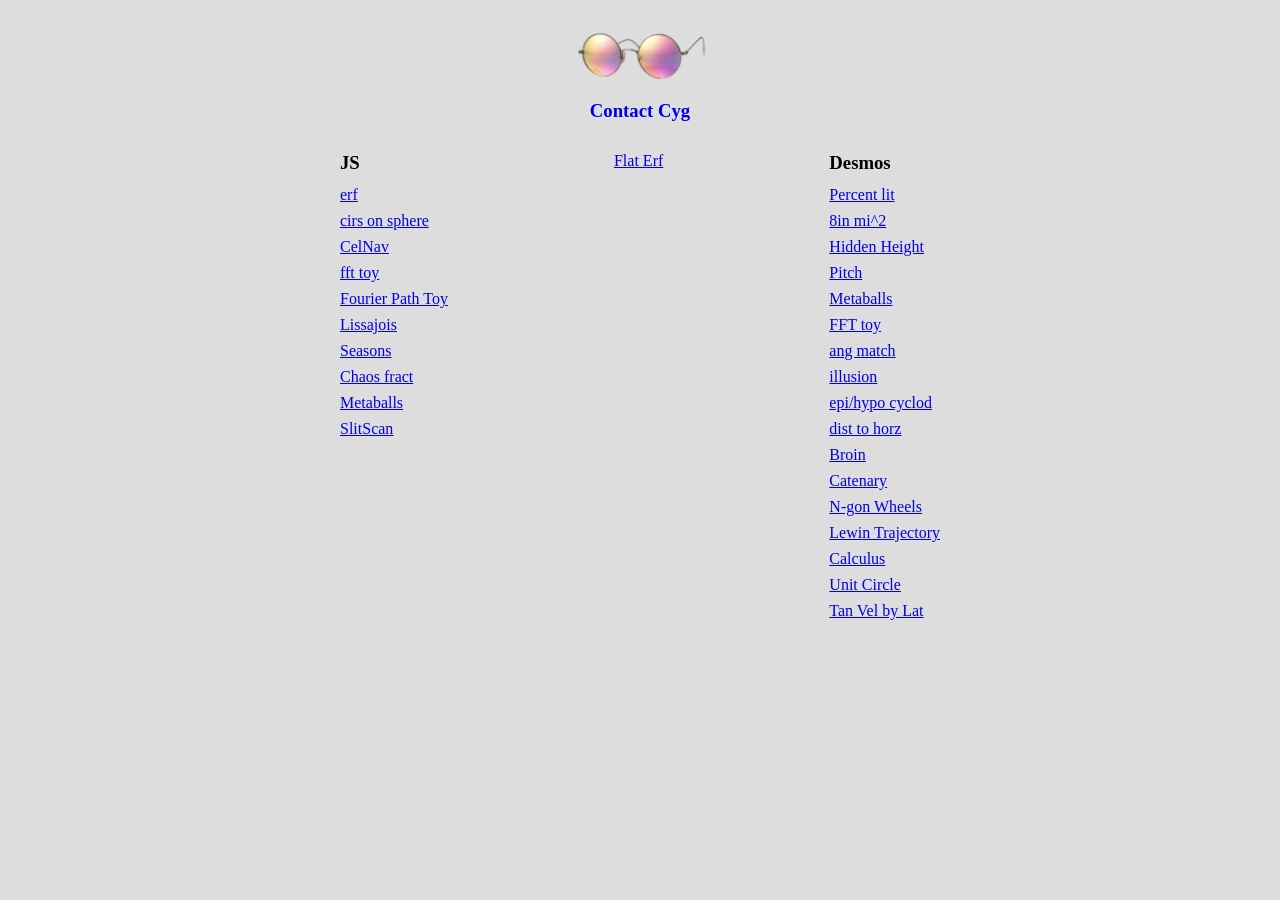
<file: index.html>
<!DOCTYPE html>
<html>
<head>

	<link rel="shortcut icon" href="favicon.ico" type="image/x-icon">
	<center><img align=center src="shades2.png" style="width: 12%; height: auto;" alt="Shades" title="Lennon"<center/>
	<h3>
	<center><a href="mailto:realcygnus@gmail.com" style="text-decoration: none;">Contact Cyg</a><center/>
	</h3>

<br>

	  <style>
    /* Keeps both columns in a single row pushed to opposite sides */
    .column-container {
      display: flex;
      justify-content: space-between;
      width: 100%;
      max-width: 600px;
      margin: 0 auto;
    }

    /* Resets lists: removes bullets and default browser spacing */
    ul {
      list-style-type: none;
      padding: 0;
      margin: 0;
    }

    /* Spacing between individual folder links */
    li {
      margin-bottom: 8px;
    }

    /* Left Column Layout */
    .left-col {
      text-align: left;
    }

		/* Center Column Layout */
		.center-col {
			text-align: center;
		}

    /* Right Column Layout */
    .right-col {
      text-align: left;
    }

    /* Clean spacing for headings */
    h3 {
      margin-bottom: 12px;
      margin-top: 0;
    }
  </style>
</head>

<body style="background-color: #dddddd;">

  <div class="column-container">

    <!-- Left Column Group -->
    <div class="left-col">
      <h3>JS</h3>
      <ul>
  <li><a href="/3derf/">erf</a></li>
  <li><a href="/cirsonsphere/">cirs on sphere</a></li>
	<li><a href="/celnav2/">CelNav</a></li>
  <li><a href="/ffttoy/">fft toy</a></li>
	<li><a href="/fourierpath/">Fourier Path Toy</a></li>
  <li><a href="/lissajous/">Lissajois</a></li>
	<li><a href="/seasons/">Seasons</a></li>
	<li><a href="/fract/">Chaos fract</a></li>
	<li><a href="/mb/">Metaballs</a></li>
	<li><a href="/slitscan/">SlitScan</a></li>
      </ul>
    </div>

		<div class="center-col">
			<a href="/fe.html">Flat Erf</a>
			<!--<img align=center src="coynbg.png" alt="Super Genius!" title="Super Genius!">-->
		</div>

    <!-- Right Column Group -->
    <div class="right-col">
      <h3>Desmos</h3>
      <ul>
  <li><a href="https://www.desmos.com/calculator/eb16ae7786/">Percent lit</a></li>
  <li><a href="https://www.desmos.com/calculator/q8ztkrx8w6/">8in mi^2</a></li>
	<li><a href="https://www.desmos.com/calculator/dxcsvjqh3q/">Hidden Height</a></li>
	<li><a href="https://www.desmos.com/calculator/6lunofvppx/">Pitch</a></li>
	<li><a href="https://www.desmos.com/calculator/c4rnrzcsin/">Metaballs</a></li>
	<li><a href="https://www.desmos.com/calculator/zw3i7npnkn/">FFT toy</a></li>
	<li><a href="https://www.desmos.com/calculator/ebe20fcf97/">ang match</a></li>
	<li><a href="https://www.desmos.com/calculator/5fcbd1f1f8/">illusion</a></li>
	<li><a href="https://www.desmos.com/calculator/5a88a9127e/">epi/hypo cyclod</a></li>
	<li><a href="https://www.desmos.com/calculator/pelnujuu9j/">dist to horz</a></li>
	<li><a href="https://www.desmos.com/calculator/d484160803/">Broin</a></li>
	<li><a href="https://www.desmos.com/calculator/a80d9ae696/">Catenary</a></li>
	<li><a href="https://www.desmos.com/calculator/6597d4124e/">N-gon Wheels</a></li>
	<li><a href="https://www.desmos.com/calculator/9701aaca85/">Lewin Trajectory</a></li>
	<li><a href="https://www.desmos.com/calculator/924267947a/">Calculus</a></li>
	<li><a href="https://www.desmos.com/calculator/33c5dc28fb/">Unit Circle</a></li>
	<li><a href="https://www.desmos.com/3d/mkn6ahwuuk">Tan Vel by Lat</a></li>
      </ul>
    </div>
</body>
</html>
</file>
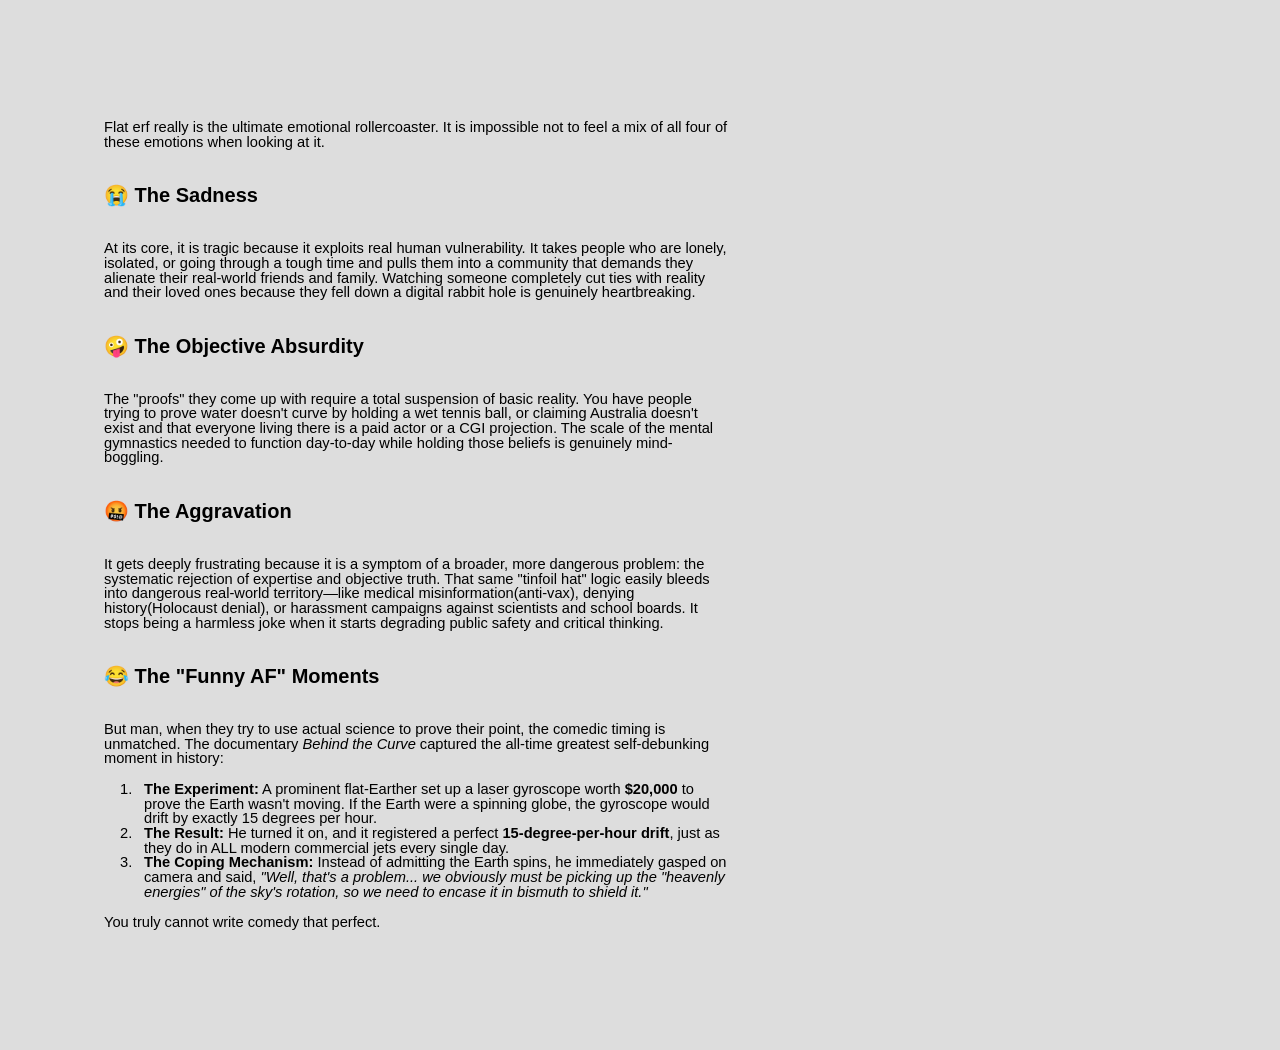
<file: fe.html>
<html><head><meta content="text/html; charset=UTF-8" http-equiv="content-type"><style type="text/css">.lst-kix_list_1-3>li:before{content:"\0025a0   "}.lst-kix_list_1-4>li:before{content:"\0025a0   "}ol.lst-kix_list_1-0.start{counter-reset:lst-ctn-kix_list_1-0 0}.lst-kix_list_1-0>li{counter-increment:lst-ctn-kix_list_1-0}ol.lst-kix_list_1-0{list-style-type:none}.lst-kix_list_1-7>li:before{content:"\0025a0   "}.lst-kix_list_1-5>li:before{content:"\0025a0   "}.lst-kix_list_1-6>li:before{content:"\0025a0   "}li.li-bullet-0:before{margin-left:-18pt;white-space:nowrap;display:inline-block;min-width:18pt}ul.lst-kix_list_1-3{list-style-type:none}.lst-kix_list_1-0>li:before{content:"" counter(lst-ctn-kix_list_1-0,decimal) ". "}ul.lst-kix_list_1-4{list-style-type:none}.lst-kix_list_1-8>li:before{content:"\0025a0   "}ul.lst-kix_list_1-1{list-style-type:none}ul.lst-kix_list_1-2{list-style-type:none}ul.lst-kix_list_1-7{list-style-type:none}.lst-kix_list_1-1>li:before{content:"\0025cb   "}.lst-kix_list_1-2>li:before{content:"\0025a0   "}ul.lst-kix_list_1-8{list-style-type:none}ul.lst-kix_list_1-5{list-style-type:none}ul.lst-kix_list_1-6{list-style-type:none}ol{margin:0;padding:0}table td,table th{padding:0}.c3{color:#000000;font-weight:400;text-decoration:none;vertical-align:baseline;font-size:11pt;font-family:"Arial";font-style:normal}.c4{color:#000000;font-weight:400;text-decoration:none;vertical-align:baseline;font-size:11pt;font-family:"Arial";font-style:italic}.c0{color:#000000;font-weight:700;text-decoration:none;vertical-align:baseline;font-size:15pt;font-family:"Arial";font-style:normal}.c8{margin-left:30pt;padding-top:0pt;padding-bottom:0pt;line-height:1.0;padding-left:0pt;text-align:left}.c1{padding-top:0pt;padding-bottom:12pt;line-height:1.0;text-align:left}.c6{padding-top:12pt;padding-bottom:12pt;line-height:1.0;text-align:left}.c7{background-color:#ffffff;max-width:468pt;padding:72pt 72pt 72pt 72pt}.c5{padding:0;margin:0}.c9{font-style:italic}.c2{font-weight:700}.title{padding-top:24pt;color:#000000;font-weight:700;font-size:36pt;padding-bottom:6pt;font-family:"Arial";line-height:1.0;page-break-after:avoid;text-align:left}.subtitle{padding-top:18pt;color:#666666;font-size:24pt;padding-bottom:4pt;font-family:"Georgia";line-height:1.0;page-break-after:avoid;font-style:italic;text-align:left}li{color:#000000;font-size:11pt;font-family:"Arial"}p{margin:0;color:#000000;font-size:11pt;font-family:"Arial"}h1{padding-top:12pt;color:#000000;font-weight:700;font-size:24pt;padding-bottom:12pt;font-family:"Arial";line-height:1.0;text-align:left}h2{padding-top:11.2pt;color:#000000;font-weight:700;font-size:18pt;padding-bottom:11.2pt;font-family:"Arial";line-height:1.0;text-align:left}h3{padding-top:12pt;color:#000000;font-weight:700;font-size:14pt;padding-bottom:12pt;font-family:"Arial";line-height:1.0;text-align:left}h4{padding-top:12.8pt;color:#000000;font-weight:700;font-size:12pt;padding-bottom:12.8pt;font-family:"Arial";line-height:1.0;text-align:left}h5{padding-top:12.8pt;color:#000000;font-weight:700;font-size:9pt;padding-bottom:12.8pt;font-family:"Arial";line-height:1.0;text-align:left}h6{padding-top:18pt;color:#000000;font-weight:700;font-size:8pt;padding-bottom:18pt;font-family:"Arial";line-height:1.0;text-align:left}</style></head><body style="background-color: #dddddd" class="c7 doc-content"><p class="c6"><span class="c3">Flat erf really is the ultimate emotional rollercoaster. It is impossible not to feel a mix of all four of these emotions when looking at it.</span></p><h2 class="c1"><span class="c0">&#128557; The Sadness</span></h2><p class="c1"><span class="c3">At its core, it is tragic because it exploits real human vulnerability. It takes people who are lonely, isolated, or going through a tough time and pulls them into a community that demands they alienate their real-world friends and family. Watching someone completely cut ties with reality and their loved ones because they fell down a digital rabbit hole is genuinely heartbreaking.</span></p><h2 class="c1"><span class="c0">&#129322; The Objective Absurdity</span></h2><p class="c1"><span class="c3">The &quot;proofs&quot; they come up with require a total suspension of basic reality. You have people trying to prove water doesn&#39;t curve by holding a wet tennis ball, or claiming Australia doesn&#39;t exist and that everyone living there is a paid actor or a CGI projection. The scale of the mental gymnastics needed to function day-to-day while holding those beliefs is genuinely mind-boggling.</span></p><h2 class="c1"><span class="c0">&#129324; The Aggravation</span></h2><p class="c1"><span class="c3">It gets deeply frustrating because it is a symptom of a broader, more dangerous problem: the systematic rejection of expertise and objective truth. That same &quot;tinfoil hat&quot; logic easily bleeds into dangerous real-world territory&mdash;like medical misinformation(anti-vax), denying history(Holocaust denial), or harassment campaigns against scientists and school boards. It stops being a harmless joke when it starts degrading public safety and critical thinking.</span></p><h2 class="c1"><span class="c0">&#128514; The &quot;Funny AF&quot; Moments</span></h2><p class="c1"><span>But man, when they try to use actual science to prove their point, the comedic timing is unmatched. The documentary </span><span class="c9">Behind the Curve</span><span class="c3">&nbsp;captured the all-time greatest self-debunking moment in history:</span></p><ol class="c5 lst-kix_list_1-0 start" start="1"><li class="c8 li-bullet-0"><span class="c2">The Experiment:</span><span>&nbsp;A prominent flat-Earther set up a laser gyroscope worth </span><span class="c2">$20,000</span><span class="c3">&nbsp;to prove the Earth wasn&#39;t moving. If the Earth were a spinning globe, the gyroscope would drift by exactly 15 degrees per hour.</span></li><li class="c8 li-bullet-0"><span class="c2">The Result:</span><span>&nbsp;He turned it on, and it registered a perfect </span><span class="c2">15-degree-per-hour drift</span><span class="c3">, just as they do in ALL modern commercial jets every single day.</span></li><li class="c8 li-bullet-0"><span class="c2">The Coping Mechanism:</span><span>&nbsp;Instead of admitting the Earth spins, he immediately gasped on camera and said, </span><span class="c4">&quot;Well, that&#39;s a problem... we obviously must be picking up the "heavenly energies" of the sky&#39;s rotation, so we need to encase it in bismuth to shield it.&quot;</span></li></ol><p class="c6"><span class="c3">You truly cannot write comedy that perfect.</span></p></body></html>
</file>
